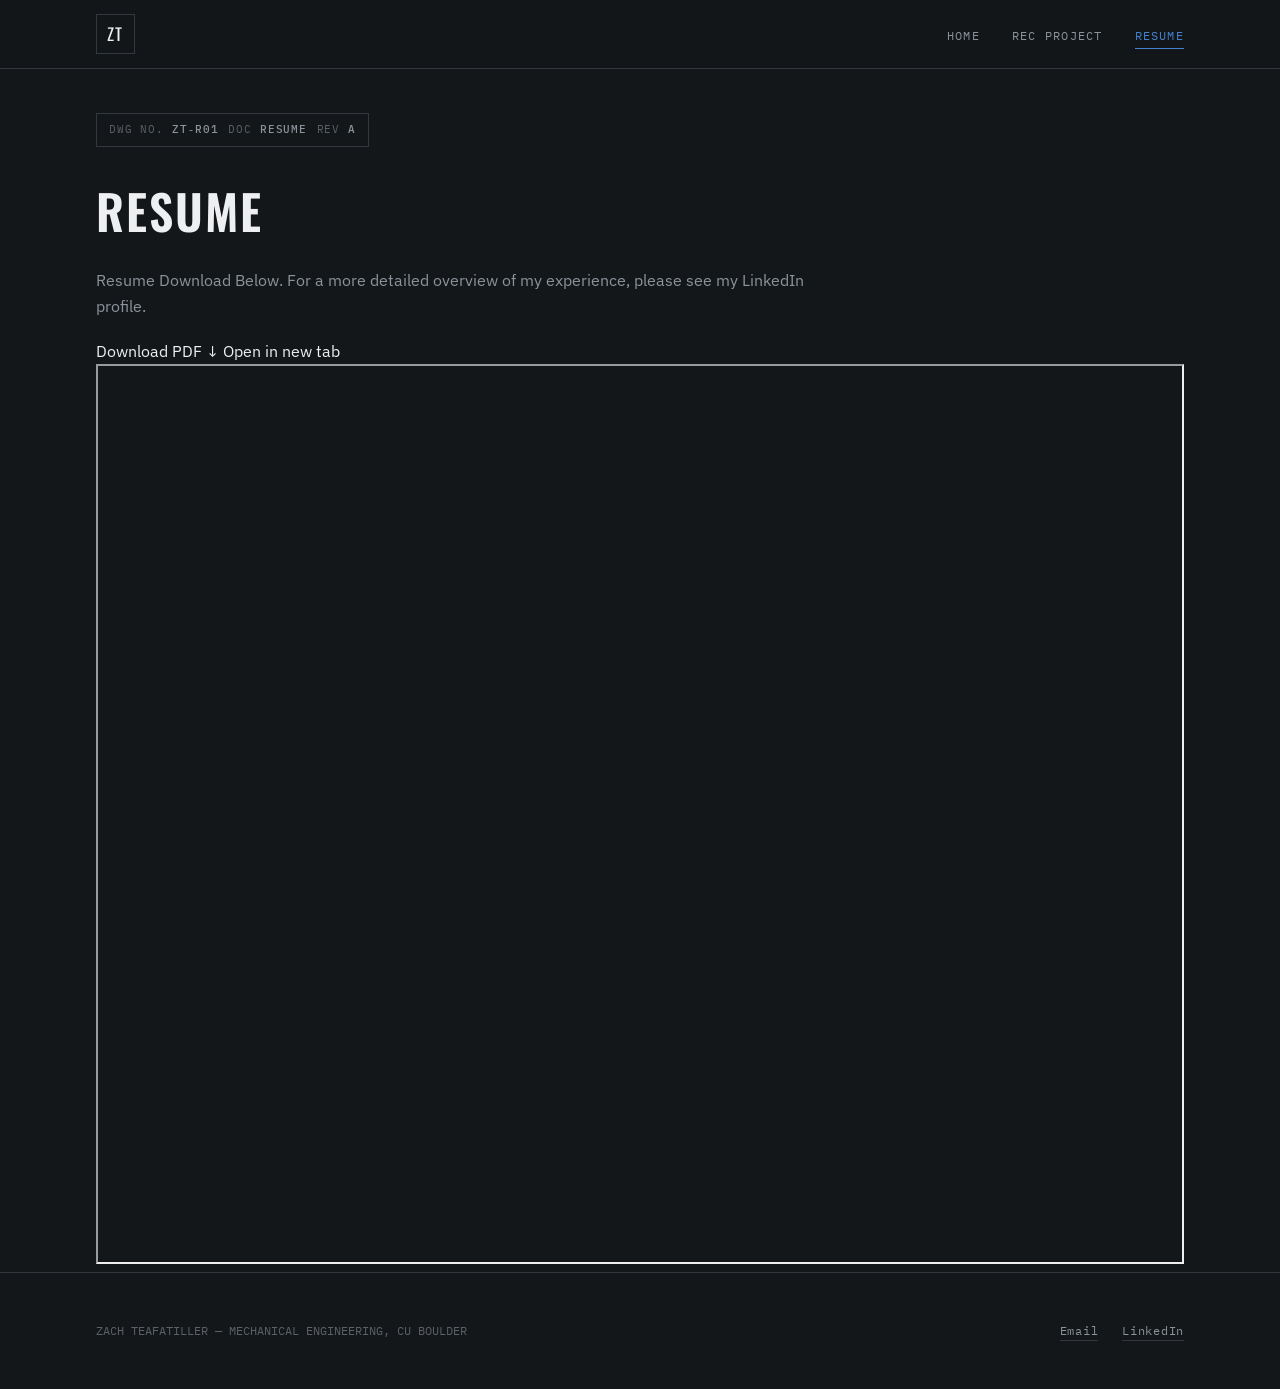
<file: resume.html>
<!DOCTYPE html>
<html lang="en">
<head>
  <meta charset="utf-8" />
  <title>Resume — Zach Teafatiller</title>
  <meta name="viewport" content="width=device-width, initial-scale=1" />
  <meta name="description" content="Resume for Zach Teafatiller, mechanical engineering student at CU Boulder." />
  <link rel="stylesheet" href="assets/css/main.css" />
</head>
<body>

  <nav id="site-nav">
    <div class="container bar">
      <a href="index.html" class="logo">ZT</a>
      <ul class="nav-links">
        <li><a href="index.html">Home</a></li>
        <li><a href="rec-project.html">REC Project</a></li>
        <li><a href="resume.html" class="active">Resume</a></li>
      </ul>
      <button class="nav-toggle" aria-label="Toggle navigation" aria-expanded="false">☰</button>
    </div>
  </nav>

  <main>

    <section class="container proj-hero">
      <div class="title-block">
        <span>DWG NO. <b>ZT&#8209;R01</b></span>
        <span>DOC <b>RESUME</b></span>
        <span>REV <b>A</b></span>
      </div>
      <h1>Resume</h1>
      <p class="lede">
        Resume Download Below. For a more detailed overview of my experience, please see my LinkedIn profile.
      </p>

      <div class="resume-actions">
        <a class="btn-primary" href="assets/Teafatiller_Zach_Resume.pdf" download>Download PDF &darr;</a>
        <a class="btn-ghost" href="assets/Teafatiller_Zach_Resume.pdf" target="_blank" rel="noopener">Open in new tab</a>
      </div>
      <div class="resume-viewer">
        <iframe 
            src="assets/Teafatiller_Zach_Resume.pdf"
            width="100%"
            height="900px"
            title="Zach Teafatiller Resume PDF">
        </iframe>
      </div>
      
    </section>

  </main>

  <footer id="site-footer">
    <div class="container row">
      <p>ZACH TEAFATILLER — MECHANICAL ENGINEERING, CU BOULDER</p>
      <div class="socials">
        <a href="mailto:zwteafatiller@gmail.com">Email</a>
        <a href="https://www.linkedin.com/in/zach-teafatiller">LinkedIn</a>
      </div>
    </div>
  </footer>

  <script src="assets/js/main.js"></script>
</body>
</html>
</file>
<file: assets/css/main.css>
/* =========================================================
   Zach Teafatiller — Portfolio
   Design language: technical drawing / drafting-table.
   Title blocks, dimension rules, crop marks, spec-sheet lists.
   ========================================================= */

@import url("https://fonts.googleapis.com/css2?family=Oswald:wght@500;600;700&family=IBM+Plex+Sans:wght@400;500;600&family=IBM+Plex+Mono:wght@400;500&display=swap");

:root{
  /* --- color tokens --- */
  --ink:        #14171a;   /* base background, near-black graphite   */
  --panel:      #1c2024;   /* card / panel surface                   */
  --panel-2:    #22262b;   /* raised surface (hover, alt rows)        */
  --line:       #33383e;   /* hairline / rule / border                */
  --paper:      #edeff1;   /* primary text, high contrast             */
  --muted:      #8b939b;   /* secondary text                          */
  --faint:      #5b6167;   /* tertiary / disabled text                */
  --signal:     lab(64.51% -2.17 -55.22 / 0.781);   /* accent*/
  --signal-ink: #2a2007;   /* text-on-signal                          */
  --readout:    hsl(241, 46%, 57%);   /* teal — secondary accent (data / status) */

  /* --- type --- */
  --f-display: "Oswald", "Arial Narrow", sans-serif;
  --f-body:    "IBM Plex Sans", "Segoe UI", sans-serif;
  --f-mono:    "IBM Plex Mono", "Courier New", monospace;

  --container: 68rem;
}

/* --- reset --- */
*, *::before, *::after{ box-sizing: border-box; }
html{ scroll-behavior: smooth; }
body{
  margin:0;
  background: var(--ink);
  color: var(--paper);
  font-family: var(--f-body);
  font-size: 16px;
  line-height: 1.65;
  -webkit-font-smoothing: antialiased;
}
img, video{ max-width:100%; display:block; }
a{ color: inherit; text-decoration: none; }
ul{ margin:0; padding:0; list-style:none; }
h1,h2,h3,h4{
  font-family: var(--f-display);
  text-transform: uppercase;
  letter-spacing: 0.04em;
  font-weight: 600;
  margin: 0 0 1rem 0;
  color: var(--paper);
}
p{ margin: 0 0 1.1rem 0; color: var(--muted); }
.mono{ font-family: var(--f-mono); }

:focus-visible{
  outline: 2px solid var(--signal);
  outline-offset: 3px;
}

/* --- layout helpers --- */
.container{
  width: min(100% - 3rem, var(--container));
  margin-inline: auto;
}
.section{ padding: 5.5rem 0; border-top: 1px solid var(--line); }
.section:first-of-type{ border-top: 0; }
.eyebrow{
  font-family: var(--f-mono);
  font-size: 0.72rem;
  letter-spacing: 0.18em;
  text-transform: uppercase;
  color: var(--signal);
  display: inline-flex;
  align-items: center;
  gap: 0.6rem;
  margin-bottom: 1rem;
}
.eyebrow::before{
  content:"";
  width: 0.85rem;
  height: 1px;
  background: var(--signal);
}

/* dimension rule — divider styled like a drafting dimension line */
.dim-rule{
  display:flex;
  align-items:center;
  gap: 0.85rem;
  margin: 0 0 2.5rem 0;
}
.dim-rule .tick{ width:1px; height:10px; background: var(--line); flex-shrink:0; }
.dim-rule .line{ flex:1; height:1px; background: var(--line); }
.dim-rule .label{
  font-family: var(--f-mono);
  font-size: 0.7rem;
  letter-spacing: 0.16em;
  text-transform: uppercase;
  color: var(--faint);
  white-space: nowrap;
}

/* title-block tag — small corner label referencing drawing sheets */
.title-block{
  font-family: var(--f-mono);
  font-size: 0.68rem;
  letter-spacing: 0.08em;
  color: var(--faint);
  display: inline-flex;
  gap: 0.6rem;
  border: 1px solid var(--line);
  padding: 0.45rem 0.75rem;
  white-space: nowrap;
}
.title-block b{ color: var(--muted); font-weight: 500; }

/* =============== NAV =============== */
#site-nav{
  position: sticky;
  top: 0;
  z-index: 100;
  background: rgba(20,23,26,0.86);
  backdrop-filter: blur(10px);
  border-bottom: 1px solid var(--line);
}
#site-nav .bar{
  display:flex;
  align-items:center;
  justify-content:space-between;
  height: 4.25rem;
}
.logo{
  font-family: var(--f-display);
  font-size: 1.05rem;
  letter-spacing: 0.06em;
  border: 1px solid var(--line);
  padding: 0.35rem 0.65rem;
}
.logo:hover{ border-color: var(--signal); color: var(--signal); }
.nav-links{ display:flex; gap: 2rem; }
.nav-links a{
  font-family: var(--f-mono);
  font-size: 0.78rem;
  letter-spacing: 0.1em;
  text-transform: uppercase;
  color: var(--muted);
  padding: 0.3rem 0;
  border-bottom: 1px solid transparent;
  transition: color .2s ease, border-color .2s ease;
}
.nav-links a:hover{ color: var(--paper); }
.nav-links a.active{ color: var(--signal); border-color: var(--signal); }
.nav-toggle{
  display:none;
  background:none;
  border: 1px solid var(--line);
  color: var(--paper);
  width: 2.4rem; height: 2.4rem;
  font-family: var(--f-mono);
  cursor: pointer;
}

@media (max-width: 700px){
  .nav-links{
    position: absolute;
    inset: 4.25rem 0 auto 0;
    flex-direction: column;
    background: var(--ink);
    border-bottom: 1px solid var(--line);
    padding: 1.5rem 1.5rem 2rem;
    gap: 1.25rem;
    transform: translateY(-8px);
    opacity: 0;
    pointer-events: none;
    transition: transform .2s ease, opacity .2s ease;
  }
  .nav-links.open{ transform: translateY(0); opacity: 1; pointer-events:auto; }
  .nav-toggle{ display:block; }
}

/* =============== HERO =============== */
.hero{
  position: relative;
  padding: 3.5rem 0 4.5rem;
  border: 1px solid var(--line);
  margin: 1.75rem auto 0;
}
.hero::before, .hero::after,
.hero .crop-tl, .hero .crop-br{ content:""; }
.crop{
  position:absolute;
  width: 1.1rem; height: 1.1rem;
  border: 1px solid var(--signal);
  opacity: .8;
}
.crop.tl{ top:-1px; left:-1px; border-right:0; border-bottom:0; }
.crop.tr{ top:-1px; right:-1px; border-left:0; border-bottom:0; }
.crop.bl{ bottom:-1px; left:-1px; border-right:0; border-top:0; }
.crop.br{ bottom:-1px; right:-1px; border-left:0; border-top:0; }

.hero-grid{
  display:grid;
  grid-template-columns: 1.1fr 0.9fr;
  gap: 2.5rem;
  align-items:center;
  padding: 0 2.5rem;
}
.hero h1{
  font-size: clamp(2.4rem, 5vw, 3.6rem);
  line-height: 1.05;
  margin-bottom: 1.25rem;
}
.hero .tagline{
  font-size: 1.05rem;
  color: var(--paper);
  max-width: 34rem;
}
.hero .meta-row{
  display:flex;
  flex-wrap: wrap;
  gap: 0.6rem 1rem;
  margin-top: 1.75rem;
}
.hero .meta-row span{
  font-family: var(--f-mono);
  font-size: 0.72rem;
  letter-spacing: 0.08em;
  color: var(--muted);
  border: 1px solid var(--line);
  padding: 0.4rem 0.7rem;
}
.hero .title-block{ margin-top: 2rem; }

.hero-art{ width:100%; }
.hero-art svg{ width:100%; height:auto; overflow: visible; }
.scrambler-hub{ fill: var(--panel-2); stroke: var(--line); }
.scrambler-arm-group{
  transform-origin: 300px 190px;
  animation: spin 14s linear infinite;
}
.scrambler-arm-group.rev{
  transform-origin: 300px 190px;
  animation: spin-rev 9s linear infinite;
}
@keyframes spin{ to{ transform: rotate(360deg); } }
@keyframes spin-rev{ to{ transform: rotate(-360deg); } }
.blueprint-line{ stroke: var(--muted); fill:none; stroke-width:1.5; }
.blueprint-dim{ stroke: var(--faint); stroke-width:1; }
.blueprint-car{ fill: var(--panel); stroke: var(--signal); stroke-width: 1.5; }
.blueprint-label{
  font-family: var(--f-mono);
  fill: var(--faint);
  font-size: 9px;
  letter-spacing: 0.03em;
}
.blueprint-label.hi{ fill: var(--signal); }

@media (prefers-reduced-motion: reduce){
  .scrambler-arm-group, .scrambler-arm-group.rev{ animation: none; }
}

@media (max-width: 850px){
  .hero-grid{ grid-template-columns: 1fr; padding: 0 1.5rem; }
  .hero-art{ order:-1; max-width: 22rem; margin-inline:auto; }
}

/* =============== ABOUT / SPEC LIST =============== */
.about-grid{
  display:grid;
  grid-template-columns: 1.3fr 1fr;
  gap: 3rem;
}
.spec-list li{
  display:flex;
  gap: 1rem;
  padding: 0.9rem 0;
  border-top: 1px solid var(--line);
  font-family: var(--f-mono);
  font-size: 0.85rem;
  color: var(--muted);
}
.spec-list li:first-child{ border-top:0; }
.spec-list li b{
  color: var(--signal);
  min-width: 2.2rem;
  flex-shrink:0;
}
@media (max-width: 850px){
  .about-grid{ grid-template-columns: 1fr; }
}

/* =============== FEATURED PROJECT CARD =============== */
.project-card{
  display:grid;
  grid-template-columns: 1fr 1fr;
  gap: 0;
  border: 1px solid var(--line);
  background: var(--panel);
  overflow: hidden;
  transition: border-color .2s ease;
}
.project-card:hover{ border-color: var(--signal); }
.project-card .thumb{ position:relative; overflow:hidden; background: var(--panel-2); min-height: 16rem;}
.project-card .thumb img{ width:100%; height:100%; object-fit:cover; transition: transform .5s ease; }
.project-card:hover .thumb img{ transform: scale(1.04); }
.project-card .copy{ padding: 2.5rem; display:flex; flex-direction:column; justify-content:center; }
.project-card .copy .date{
  font-family: var(--f-mono); font-size: 0.72rem; color: var(--readout);
  letter-spacing: 0.1em; margin-bottom: 0.75rem; display:block;
}
.project-card .copy h3{ font-size: 1.5rem; margin-bottom: 0.9rem; }
.project-card .copy .link-cta{
  margin-top: 1rem;
  font-family: var(--f-mono);
  font-size: 0.78rem;
  letter-spacing: 0.08em;
  color: var(--signal);
  display:inline-flex; align-items:center; gap:0.5rem;
}
@media (max-width: 850px){
  .project-card{ grid-template-columns: 1fr; }
}

/* =============== FOOTER =============== */
#site-footer{
  border-top: 1px solid var(--line);
  padding: 3rem 0;
}
#site-footer .row{
  display:flex;
  justify-content:space-between;
  align-items:center;
  flex-wrap: wrap;
  gap: 1rem;
}
#site-footer p{ margin:0; font-family: var(--f-mono); font-size: 0.75rem; color: var(--faint); }
#site-footer .socials{ display:flex; gap: 1.5rem; }
#site-footer .socials a{
  font-family: var(--f-mono);
  font-size: 0.75rem;
  letter-spacing: 0.06em;
  color: var(--muted);
  border-bottom: 1px solid var(--line);
}
#site-footer .socials a:hover{ color: var(--signal); border-color: var(--signal); }

/* =============== PROJECT PAGE =============== */
.proj-hero{
  padding: 2.75rem 0 0;
}
.proj-hero .title-block{ margin-bottom: 1.5rem; }
.proj-hero h1{ font-size: clamp(2rem, 4.2vw, 3rem); }
.proj-hero .meta-row{ display:flex; flex-wrap:wrap; gap: 0.6rem 1rem; margin-bottom: 2rem; }
.proj-hero .meta-row span{
  font-family: var(--f-mono); font-size: 0.72rem; letter-spacing: 0.08em;
  color: var(--muted); border: 1px solid var(--line); padding: 0.4rem 0.7rem;
}
.proj-hero .lede{ max-width: 46rem; font-size: 1.02rem; }
.proj-hero .cover{
  border: 1px solid var(--line);
  overflow:hidden;
  margin-top: 1rem;
}
.proj-hero .cover img{ width:100%; }

.role-grid{
  display:grid;
  grid-template-columns: 1fr 1fr;
  gap: 2.5rem;
}
.role-card{ border: 1px solid var(--line); padding: 2rem; background: var(--panel); }
.role-card ul li{
  position: relative;
  padding-left: 1.2rem;
  margin-bottom: 0.75rem;
  color: var(--muted);
}
.role-card ul li::before{
  content:"";
  position:absolute; left:0; top: 0.65rem;
  width: 6px; height: 1px;
  background: var(--signal);
}
@media (max-width: 850px){ .role-grid{ grid-template-columns: 1fr; } }

/* --- gallery / carousel --- */
.gallery{ position: relative; }
.gallery-frame{
  border: 1px solid var(--line);
  overflow:hidden;
  position:relative;
}
.gallery-track{
  display:flex;
  transition: transform .45s ease;
}
.slide{
  flex: 0 0 100%;
  display:grid;
  grid-template-columns: 1.15fr 1fr;
  gap: 2rem;
  padding: 2.25rem;
  min-height: 22rem;
  align-items:center;
}
.slide .media{
  background: var(--panel-2);
  border: 1px solid var(--line);
  display:flex; align-items:center; justify-content:center;
  min-height: 16rem;
  overflow:hidden;
}
.slide .media img, .slide .media video{
  width:100%; height:100%; object-fit:contain;
}
.slide .caption .idx{
  font-family: var(--f-mono); font-size: 0.72rem; color: var(--signal);
  letter-spacing:0.12em; display:block; margin-bottom: 0.75rem;
}
.slide .caption h3{ font-size: 1.2rem; margin-bottom: 0.6rem; }
.slide .caption p{ font-size: 0.95rem; margin-bottom:0; }

@media (max-width: 850px){
  .slide{ grid-template-columns: 1fr; padding: 1.5rem; min-height: unset; }
  .slide .media{ min-height: 13rem; }
}

.gallery-controls{
  display:flex;
  align-items:center;
  justify-content:space-between;
  margin-top: 1.25rem;
}
.gallery-controls .counter{
  font-family: var(--f-mono);
  font-size: 0.78rem;
  color: var(--muted);
  letter-spacing: 0.08em;
}
.gallery-controls .buttons{ display:flex; gap: 0.6rem; }
.nav-btn{
  width: 2.6rem; height: 2.6rem;
  border: 1px solid var(--line);
  background: var(--panel);
  color: var(--paper);
  font-family: var(--f-mono);
  font-size: 1.05rem;
  cursor:pointer;
  display:flex; align-items:center; justify-content:center;
  transition: border-color .2s ease, color .2s ease;
}
.nav-btn:hover{ border-color: var(--signal); color: var(--signal); }

/* --- challenges / results --- */
.split-2{
  display:grid;
  grid-template-columns: 1fr 1fr;
  gap: 2.5rem;
}
.split-2 .panel{ border: 1px solid var(--line); background: var(--panel); padding: 2rem; }
.split-2 .panel ul li{
  position:relative; padding-left: 1.2rem; margin-bottom: 1rem; color: var(--muted);
}
.split-2 .panel ul li::before{
  content:""; position:absolute; left:0; top:0.65rem; width:6px; height:1px; background: var(--signal);
}
.award-frame{
  border: 1px solid var(--line);
  background: var(--panel-2);
  padding: 1.25rem;
  margin-bottom: 1.5rem;
}
.stat-row{
  display:grid;
  grid-template-columns: repeat(3, 1fr);
  gap: 1px;
  background: var(--line);
  margin-top: 1.5rem;
  border: 1px solid var(--line);
}
.stat-tile{
  background: var(--panel);
  padding: 1.1rem 0.9rem;
  text-align:center;
}
.stat-tile .num{
  font-family: var(--f-mono);
  font-size: 1.3rem;
  color: var(--signal);
  display:block;
}
.stat-tile .label{
  font-family: var(--f-mono);
  font-size: 0.64rem;
  color: var(--faint);
  letter-spacing: 0.06em;
  text-transform: uppercase;
  display:block;
  margin-top: 0.35rem;
}
@media (max-width: 850px){
  .split-2{ grid-template-columns: 1fr; }
  .stat-row{ grid-template-columns: 1fr; }
}

.id-photo{
  float: left;
  width: 15rem;
  margin: 0.15rem 1.25rem 0.75rem 0;
  border: 1px solid var(--line);
  padding: 0.35rem;
  background: var(--panel);
}
.id-photo img{ filter: grayscale(1) contrast(1.05); }

/* --- reveal-on-scroll --- */
[data-reveal]{
  opacity: 0;
  transform: translateY(14px);
  transition: opacity .6s ease, transform .6s ease;
}
[data-reveal].in{ opacity:1; transform: none; }
@media (prefers-reduced-motion: reduce){
  [data-reveal]{ opacity:1; transform:none; transition:none; }
}
</file>
